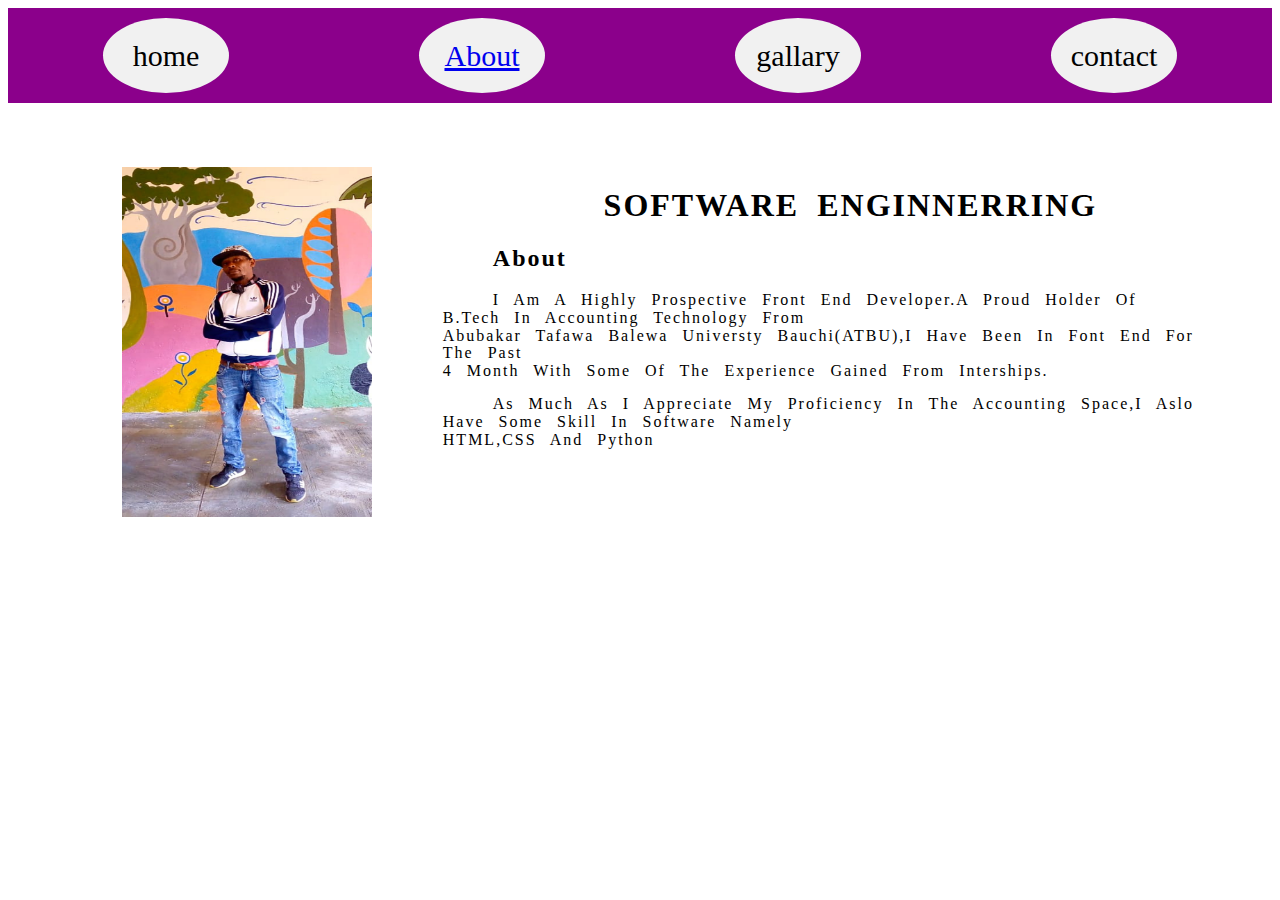
<file: index.html>
<!DOCTYPE html>
<html lang="en">
<head>
    <meta charset="UTF-8">
    <meta http-equiv="X-UA-Compatible" content="IE=edge">
    <meta name="viewport" content="width=device-width, initial-scale=1.0">
    <link rel="stylesheet" href="app.css">
    <title>Document</title>
</head>
<body>
    <div class="nav-bar">
        <div class="button button1">home</div>
        <div class="button button2"><a href="about.html">About</a></div>
        <div class="button button3">gallary</div>
        <div class="button button4">contact</div>  
    </div>
    <div class="container">
        <div class="flex">
            <img class="img1" src="molkyes.png" alt="" srcset="" width="250" height="350">
        </div>
        <div class="flex">
            <div class="flex">
                <div>
                    <h1>SOFTWARE ENGINNERRING</h1>
                </div>
            <h2>About</h2>
            <p>I am a highly prospective front end developer.A proud holder of B.tech in Accounting Technology from<br>
             Abubakar Tafawa Balewa Universty Bauchi(ATBU),I have been in font end for the past<br>
             4 month with some of the experience gained from interships.</p>
             <p>As much as i appreciate my proficiency in the Accounting space,I aslo have some skill in software namely<br>
             HTML,CSS and python</p>
        </div>
        
        </div>
</body>
</html>
</file>
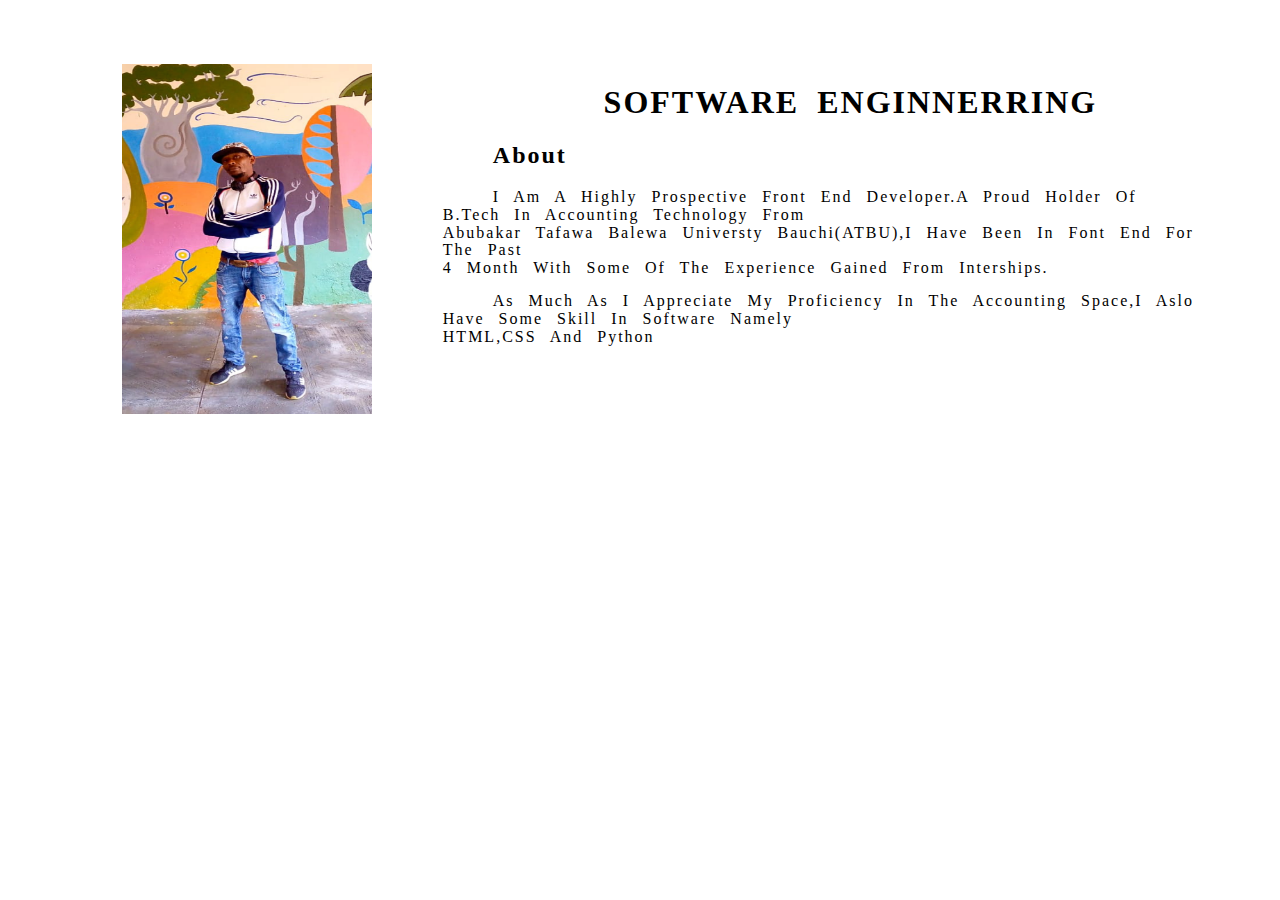
<file: about.html>
<!DOCTYPE html>
<html lang="en">
<head>
    <meta charset="UTF-8">
    <meta http-equiv="X-UA-Compatible" content="IE=edge">
    <meta name="viewport" content="width=device-width, initial-scale=1.0">
    <link rel="stylesheet" href="app.css">
    <title>Document</title>
</head>
<body>
    <div class="container">
        <div class="flex">
            <img class="img1" src="molkyes.png" alt="" srcset="" width="250" height="350">
        </div>
        <div class="flex">
            <div>
                <h1>SOFTWARE ENGINNERRING</h1>
            </div>
            <h2>About</h2>
            <p>I am a highly prospective front end developer.A proud holder of B.tech in Accounting Technology from<br>
             Abubakar Tafawa Balewa Universty Bauchi(ATBU),I have been in font end for the past<br>
             4 month with some of the experience gained from interships.</p>
             <p>As much as i appreciate my proficiency in the Accounting space,I aslo have some skill in software namely<br>
             HTML,CSS and python</p>
        </div>
        
        </div>
    </div>
</body>
</html>
</file>
<file: app.css>
.nav-bar{
    display: flex;
    flex-direction: row;
    background-color: darkmagenta;
    width: 100%;
    justify-content: space-around;



}
.nav-bar > div {
    background-color: #f1f1f1;
    margin: 10px;
    text-align: center;
    line-height: 75px;
    font-size: 30px;
}
.button{
    border: none;
    border-radius: 100%;
    width: 10%;
    color: black;
    align-items: center;
}
.button:hover{
    background-color: gray;
    font-size: medium;
}

.button1 {background-color: blue;}
.button2 {background-color: green;}
.button3 {background-color:pink;}
.button4 {background-color: blue;}
.button5 {background-color: gray;}

.container{
    text-transform: capitalize;
    letter-spacing: 2px;
    line-height: 1.1;
    word-spacing: 8px;
    font-family: 'Times New Roman', Times, serif;
    text-indent: 50px;
}
.container{
    display:grid;
    grid-template-columns: repeat(auto-fit,minmax(350px,auto));
   gap: 1.3rem;
   align-items: left;
   margin: 4rem;
}
h1{
    text-align: center;
}
</file>
